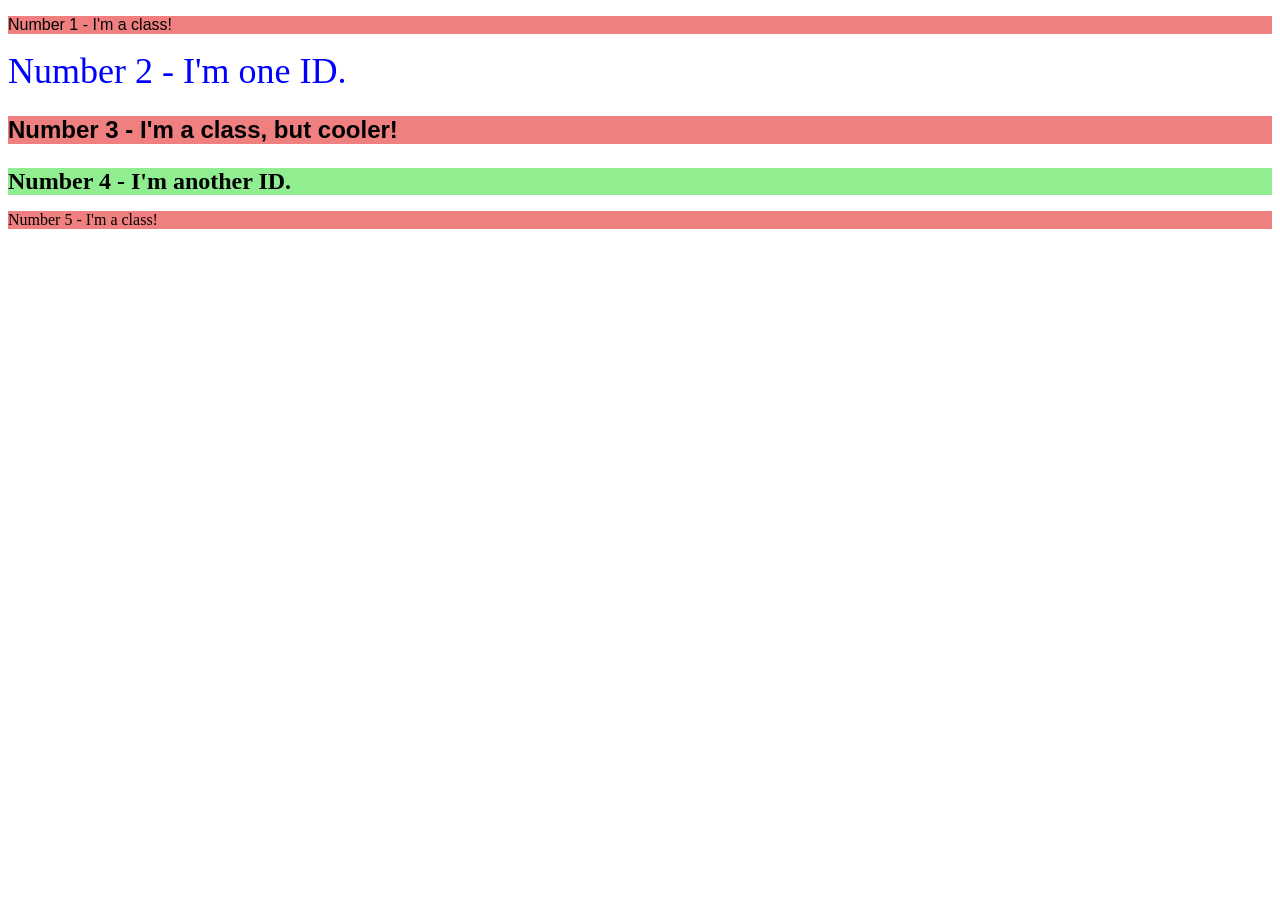
<file: foundations/intro-to-css/02-class-id-selectors/index.html>
<!DOCTYPE html>
<html lang="en">
  <head>
    <meta charset="UTF-8">
    <meta http-equiv="X-UA-Compatible" content="IE=edge">
    <meta name="viewport" content="width=device-width, initial-scale=1.0">
    <title>Class and ID Selectors</title>
    <link rel="stylesheet" href="style.css">
    <link rel="stylesheet" href="style.css">
  </head>
  <body>
    <p class="one">Number 1 - I'm a class!</p>
    <div class="second">Number 2 - I'm one ID.</div>
    <p class="third">Number 3 - I'm a class, but cooler!</p>
    <div class="fourth">Number 4 - I'm another ID.</div>
    <p class="fifth">Number 5 - I'm a class!</p>
  </body>
</html>
</file>
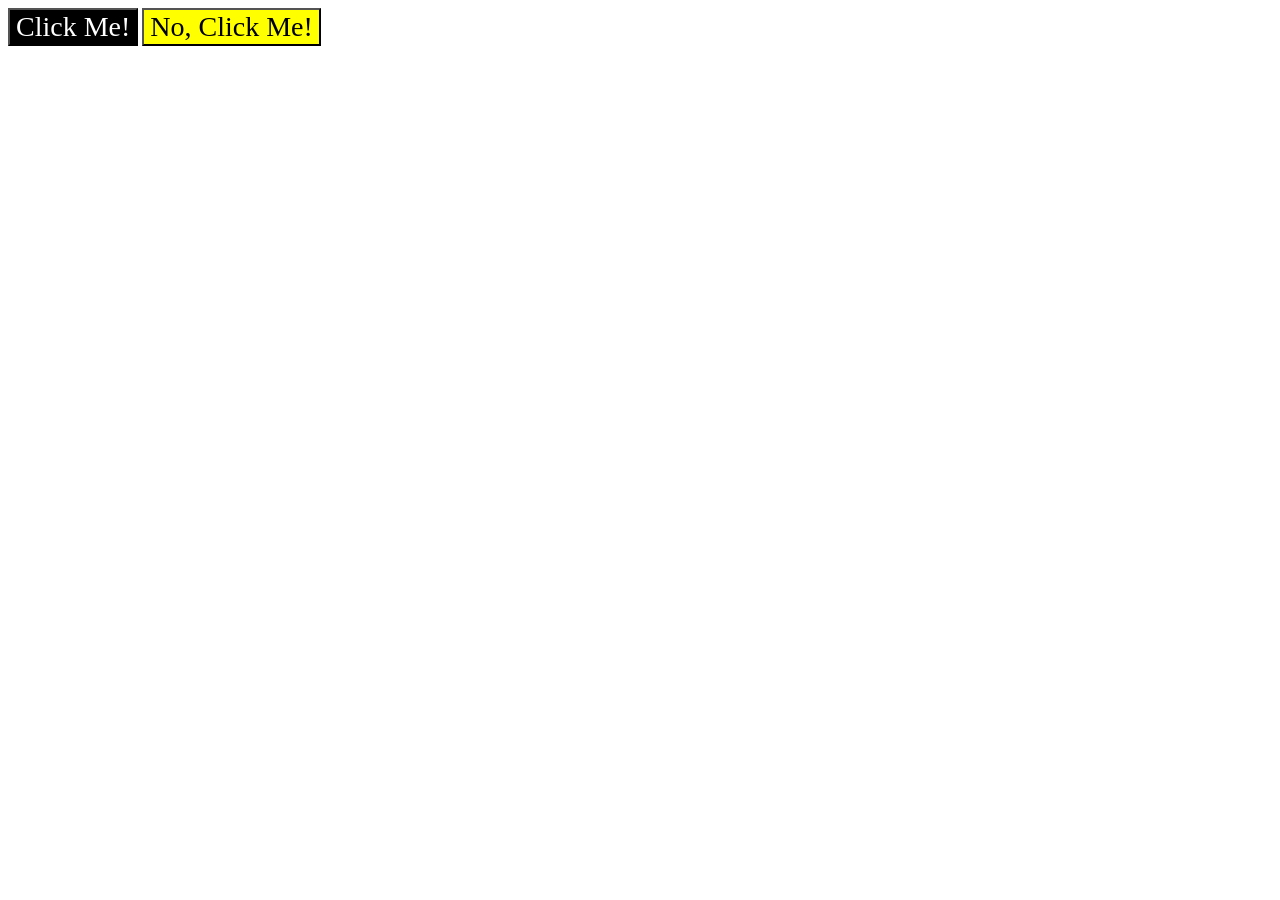
<file: foundations/intro-to-css/03-grouping-selectors/index.html>
<!DOCTYPE html>
<html lang="en">
  <head>
    <meta charset="UTF-8">
    <meta http-equiv="X-UA-Compatible" content="IE=edge">
    <meta name="viewport" content="width=device-width, initial-scale=1.0">
    <title>Grouping Selectors</title>
    <link rel="stylesheet" href="style.css">
  </head>
  <body>
    <button class="first">Click Me!</button>
    <button class="second">No, Click Me!</button>
  </body>
</html>
</file>
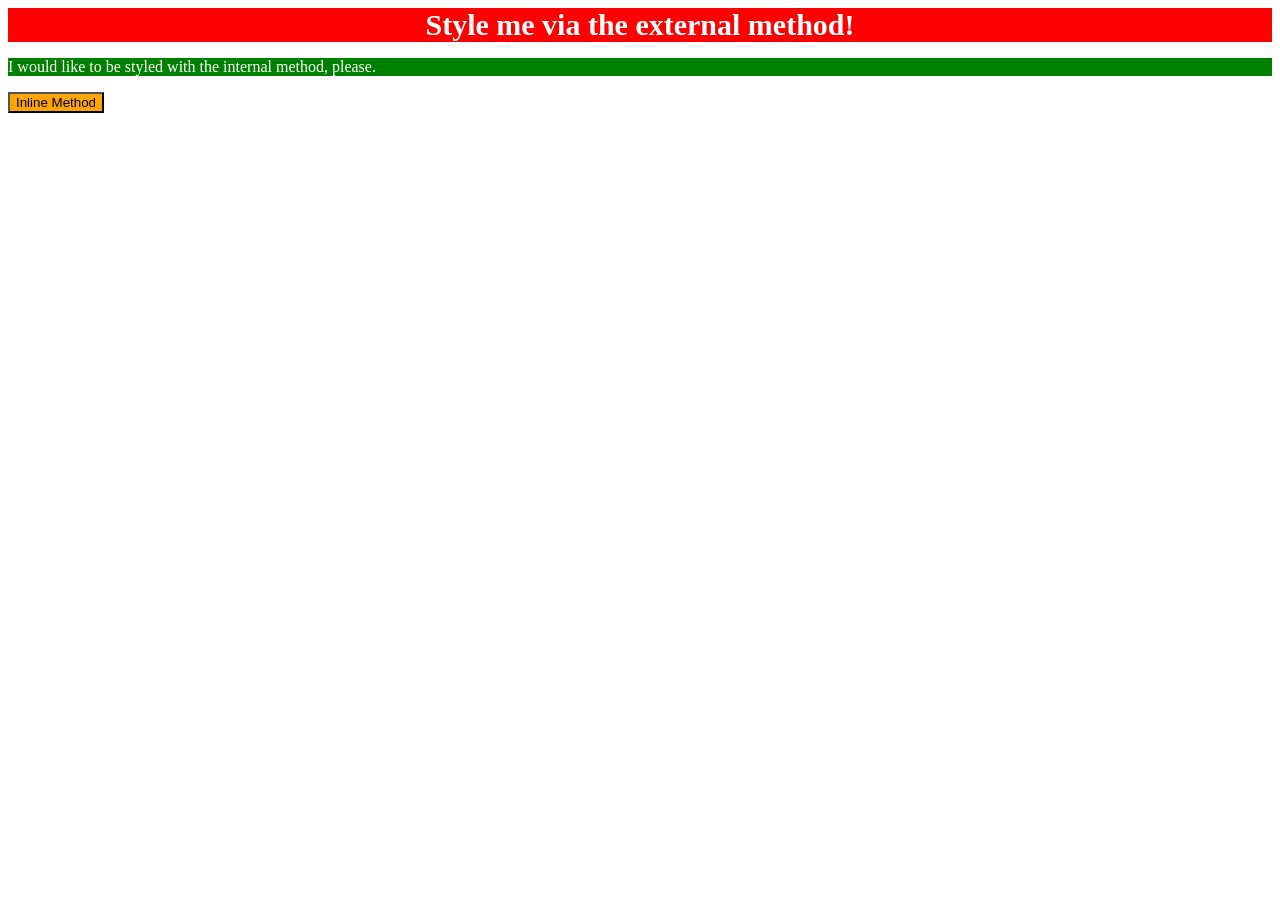
<file: foundations/intro-to-css/01-css-methods/my-solution/index.html>
<!DOCTYPE html>
<html lang="en">
  <head>
    <meta charset="UTF-8">
    <meta http-equiv="X-UA-Compatible" content="IE=edge">
    <meta name="viewport" content="width=device-width, initial-scale=1.0">
    <title>Methods for Adding CSS</title>
    <link rel="stylesheet" href="style.css">
  </head>
  <style>
    p {
        background: green;
        color: white;  
    }
  </style>
  <body>
    <div>Style me via the external method!</div>
    <p>I would like to be styled with the internal method, please.</p>
    <button style="background: orange;">Inline Method</button>
  </body>
</html>
</file>
<file: foundations/intro-to-css/02-class-id-selectors/style.css>
.one {
    background: lightcoral;
    font-family:Verdana, Geneva, Tahoma, sans-serif;
}

.second {
    color: blue;
    font-size: 36px;
}
.third {
    background: lightcoral;
    font-family:Verdana, Geneva, Tahoma, sans-serif;
    font-size: 24px;
    font-weight: bold;
}
.fourth {
    background: lightgreen;
    font-weight: bold;
    font-size: 24px;
}
.fifth {
    background: lightcoral;
}
</file>
<file: foundations/intro-to-css/03-grouping-selectors/style.css>
.first {
    background: black;
    color: white;
}
.second {
    background: yellow;
    color: black;
}
.first,
.second {
    font-size: 28px;
    font-family: 'Times New Roman', Times, serif
}
</file>
<file: foundations/intro-to-css/01-css-methods/my-solution/style.css>
div {
    background-color: red;
    color: white;
    font-size: 30px;
    text-align: center;
    font-weight: bold;
}
</file>
